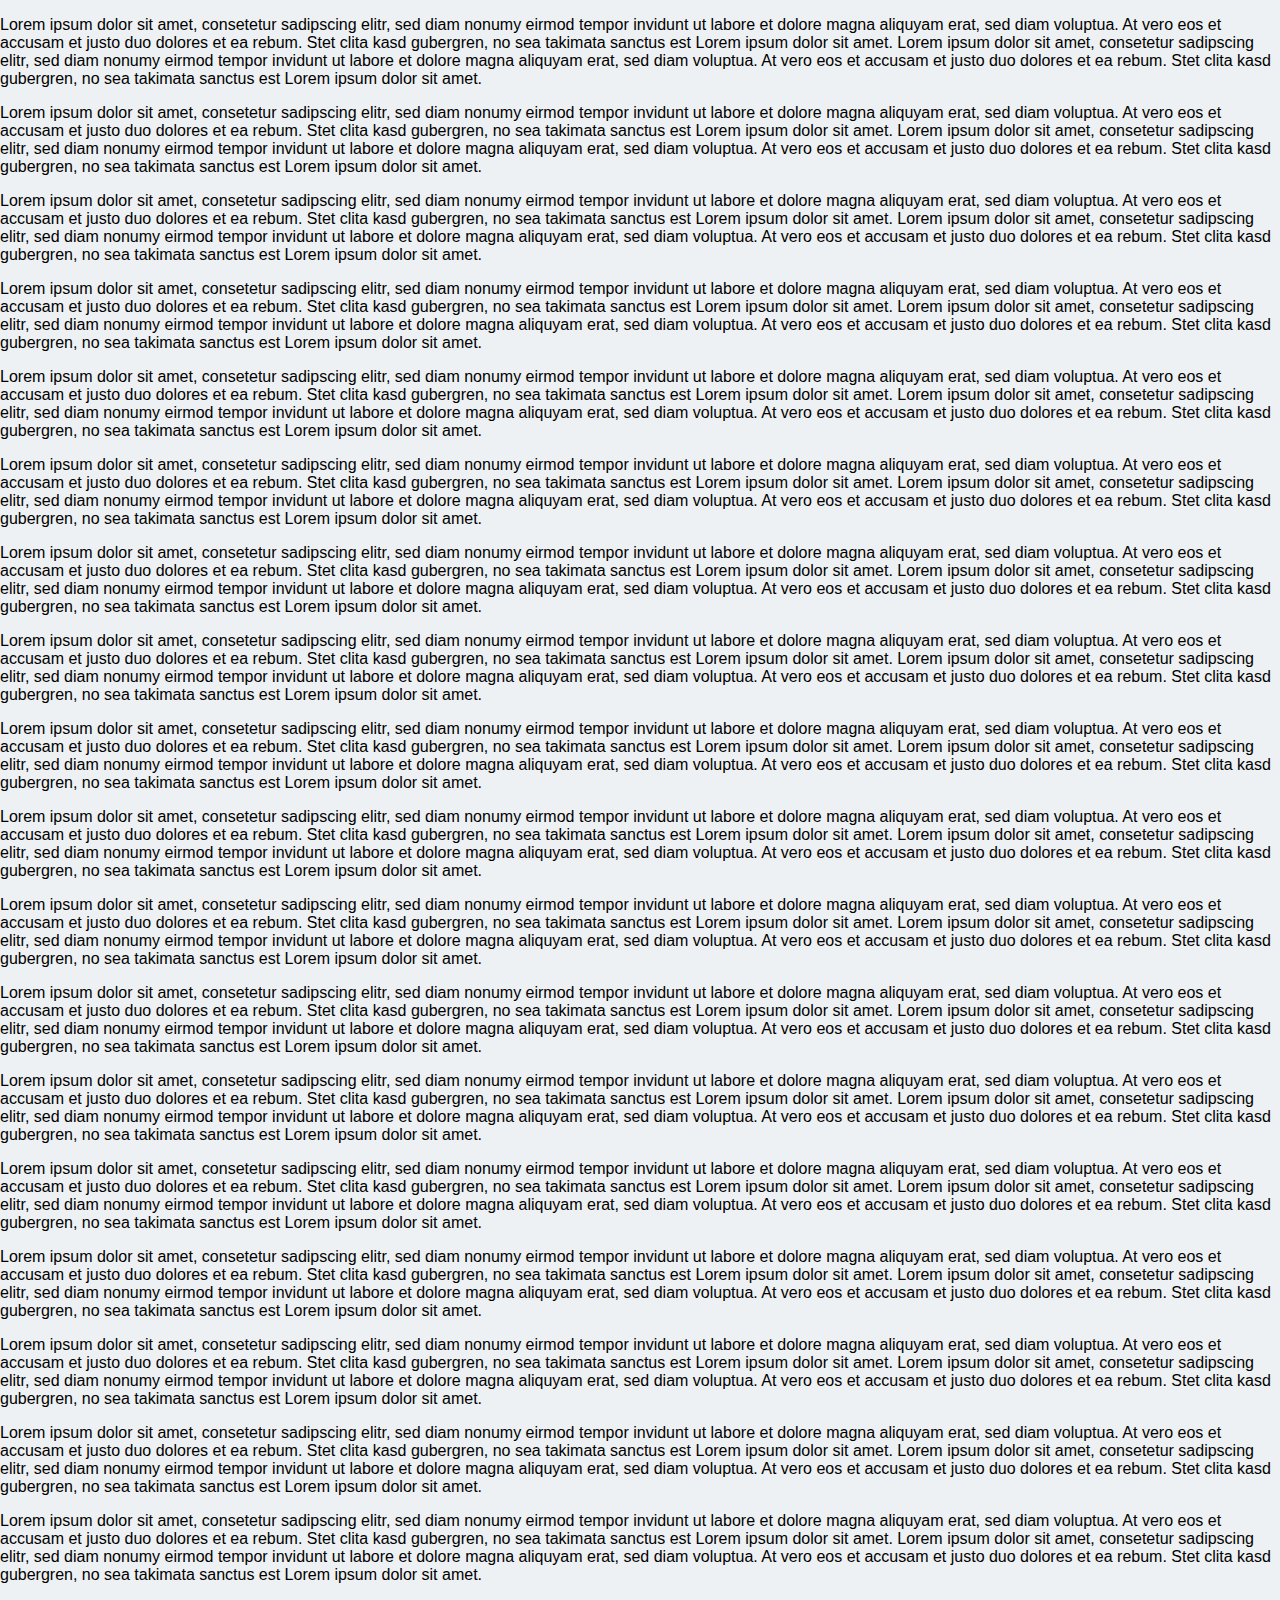
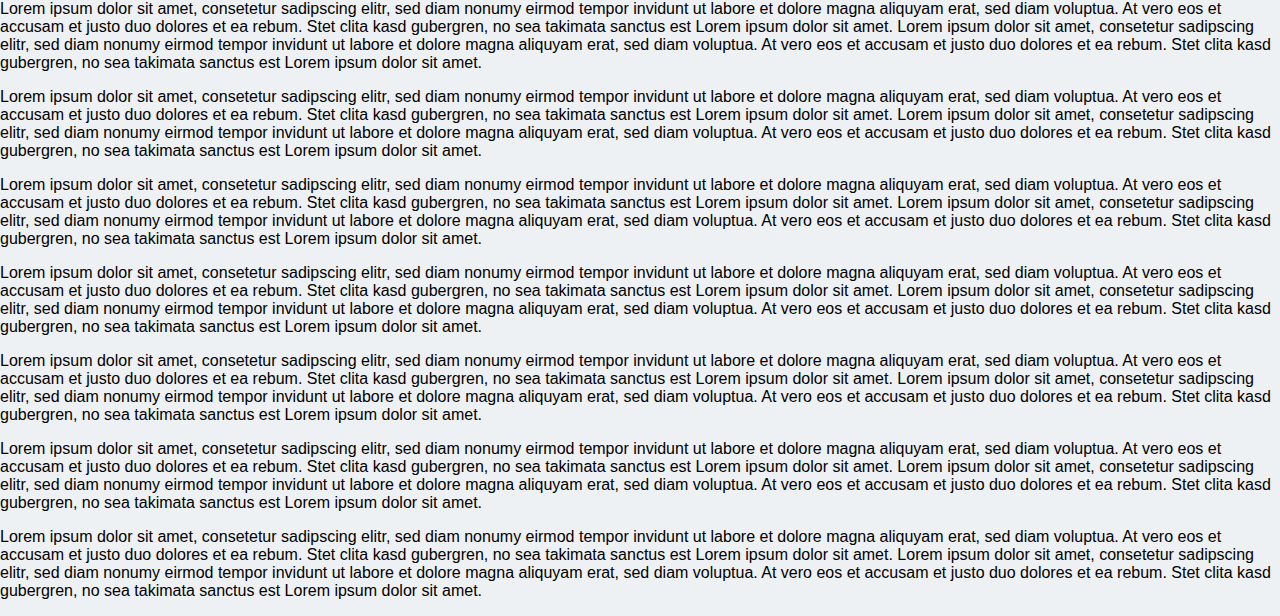
<file: home.html>
<!DOCTYPE html>
<html lang="en">
<head>
    <meta charset="UTF-8">
    <title>Book content</title>
    <link rel="stylesheet" href="styles.css">
    <script src="https://ajax.googleapis.com/ajax/libs/jquery/3.2.1/jquery.min.js"></script>
    <script src="mock_user.js"></script>
    <script type="text/javascript" src="TextHighlighter.min.js"></script>
    <script src="json_handler.js"></script>
    <script src="highlighting.js"></script>
    <script src="cookie_handler.js"></script>
</head>
<body>


    <div class="panel-body context">
       <!-- CONTENT TO BE HIGHLIGHTED MUST HAVE id="content". THIS CAN BE CHANGED IN highlighting.js OTHERWISE -->
        <div class="content" id="content">

           <!-- SOME MOCK CONTENT -->
            <p>Lorem ipsum dolor sit amet, consetetur sadipscing elitr, sed diam nonumy eirmod tempor invidunt ut labore et dolore magna aliquyam erat, sed diam voluptua. At vero eos et accusam et justo duo dolores et ea rebum. Stet clita kasd gubergren, no sea
                takimata sanctus est Lorem ipsum dolor sit amet. Lorem ipsum dolor sit amet, consetetur sadipscing elitr, sed diam nonumy eirmod tempor invidunt ut labore et dolore magna aliquyam erat, sed diam voluptua. At vero eos et accusam et justo duo dolores
                et ea rebum. Stet clita kasd gubergren, no sea takimata sanctus est Lorem ipsum dolor sit amet.</p>
            <p>Lorem ipsum dolor sit amet, consetetur sadipscing elitr, sed diam nonumy eirmod tempor invidunt ut labore et dolore magna aliquyam erat, sed diam voluptua. At vero eos et accusam et justo duo dolores et ea rebum. Stet clita kasd gubergren, no sea
                takimata sanctus est Lorem ipsum dolor sit amet. Lorem ipsum dolor sit amet, consetetur sadipscing elitr, sed diam nonumy eirmod tempor invidunt ut labore et dolore magna aliquyam erat, sed diam voluptua. At vero eos et accusam et justo duo dolores
                et ea rebum. Stet clita kasd gubergren, no sea takimata sanctus est Lorem ipsum dolor sit amet.</p>
            <p>Lorem ipsum dolor sit amet, consetetur sadipscing elitr, sed diam nonumy eirmod tempor invidunt ut labore et dolore magna aliquyam erat, sed diam voluptua. At vero eos et accusam et justo duo dolores et ea rebum. Stet clita kasd gubergren, no sea
                takimata sanctus est Lorem ipsum dolor sit amet. Lorem ipsum dolor sit amet, consetetur sadipscing elitr, sed diam nonumy eirmod tempor invidunt ut labore et dolore magna aliquyam erat, sed diam voluptua. At vero eos et accusam et justo duo dolores
                et ea rebum. Stet clita kasd gubergren, no sea takimata sanctus est Lorem ipsum dolor sit amet.</p>
            <p>Lorem ipsum dolor sit amet, consetetur sadipscing elitr, sed diam nonumy eirmod tempor invidunt ut labore et dolore magna aliquyam erat, sed diam voluptua. At vero eos et accusam et justo duo dolores et ea rebum. Stet clita kasd gubergren, no sea
                takimata sanctus est Lorem ipsum dolor sit amet. Lorem ipsum dolor sit amet, consetetur sadipscing elitr, sed diam nonumy eirmod tempor invidunt ut labore et dolore magna aliquyam erat, sed diam voluptua. At vero eos et accusam et justo duo dolores
                et ea rebum. Stet clita kasd gubergren, no sea takimata sanctus est Lorem ipsum dolor sit amet.</p>
            <p>Lorem ipsum dolor sit amet, consetetur sadipscing elitr, sed diam nonumy eirmod tempor invidunt ut labore et dolore magna aliquyam erat, sed diam voluptua. At vero eos et accusam et justo duo dolores et ea rebum. Stet clita kasd gubergren, no sea
                takimata sanctus est Lorem ipsum dolor sit amet. Lorem ipsum dolor sit amet, consetetur sadipscing elitr, sed diam nonumy eirmod tempor invidunt ut labore et dolore magna aliquyam erat, sed diam voluptua. At vero eos et accusam et justo duo dolores
                et ea rebum. Stet clita kasd gubergren, no sea takimata sanctus est Lorem ipsum dolor sit amet.</p>
            <p>Lorem ipsum dolor sit amet, consetetur sadipscing elitr, sed diam nonumy eirmod tempor invidunt ut labore et dolore magna aliquyam erat, sed diam voluptua. At vero eos et accusam et justo duo dolores et ea rebum. Stet clita kasd gubergren, no sea
                takimata sanctus est Lorem ipsum dolor sit amet. Lorem ipsum dolor sit amet, consetetur sadipscing elitr, sed diam nonumy eirmod tempor invidunt ut labore et dolore magna aliquyam erat, sed diam voluptua. At vero eos et accusam et justo duo dolores
                et ea rebum. Stet clita kasd gubergren, no sea takimata sanctus est Lorem ipsum dolor sit amet.</p>
            <p>Lorem ipsum dolor sit amet, consetetur sadipscing elitr, sed diam nonumy eirmod tempor invidunt ut labore et dolore magna aliquyam erat, sed diam voluptua. At vero eos et accusam et justo duo dolores et ea rebum. Stet clita kasd gubergren, no sea
                takimata sanctus est Lorem ipsum dolor sit amet. Lorem ipsum dolor sit amet, consetetur sadipscing elitr, sed diam nonumy eirmod tempor invidunt ut labore et dolore magna aliquyam erat, sed diam voluptua. At vero eos et accusam et justo duo dolores
                et ea rebum. Stet clita kasd gubergren, no sea takimata sanctus est Lorem ipsum dolor sit amet.</p>
            <p>Lorem ipsum dolor sit amet, consetetur sadipscing elitr, sed diam nonumy eirmod tempor invidunt ut labore et dolore magna aliquyam erat, sed diam voluptua. At vero eos et accusam et justo duo dolores et ea rebum. Stet clita kasd gubergren, no sea
                takimata sanctus est Lorem ipsum dolor sit amet. Lorem ipsum dolor sit amet, consetetur sadipscing elitr, sed diam nonumy eirmod tempor invidunt ut labore et dolore magna aliquyam erat, sed diam voluptua. At vero eos et accusam et justo duo dolores
                et ea rebum. Stet clita kasd gubergren, no sea takimata sanctus est Lorem ipsum dolor sit amet.</p>
            <p>Lorem ipsum dolor sit amet, consetetur sadipscing elitr, sed diam nonumy eirmod tempor invidunt ut labore et dolore magna aliquyam erat, sed diam voluptua. At vero eos et accusam et justo duo dolores et ea rebum. Stet clita kasd gubergren, no sea
                takimata sanctus est Lorem ipsum dolor sit amet. Lorem ipsum dolor sit amet, consetetur sadipscing elitr, sed diam nonumy eirmod tempor invidunt ut labore et dolore magna aliquyam erat, sed diam voluptua. At vero eos et accusam et justo duo dolores
                et ea rebum. Stet clita kasd gubergren, no sea takimata sanctus est Lorem ipsum dolor sit amet.</p>
            <p>Lorem ipsum dolor sit amet, consetetur sadipscing elitr, sed diam nonumy eirmod tempor invidunt ut labore et dolore magna aliquyam erat, sed diam voluptua. At vero eos et accusam et justo duo dolores et ea rebum. Stet clita kasd gubergren, no sea
                takimata sanctus est Lorem ipsum dolor sit amet. Lorem ipsum dolor sit amet, consetetur sadipscing elitr, sed diam nonumy eirmod tempor invidunt ut labore et dolore magna aliquyam erat, sed diam voluptua. At vero eos et accusam et justo duo dolores
                et ea rebum. Stet clita kasd gubergren, no sea takimata sanctus est Lorem ipsum dolor sit amet.</p>
            <p>Lorem ipsum dolor sit amet, consetetur sadipscing elitr, sed diam nonumy eirmod tempor invidunt ut labore et dolore magna aliquyam erat, sed diam voluptua. At vero eos et accusam et justo duo dolores et ea rebum. Stet clita kasd gubergren, no sea
                takimata sanctus est Lorem ipsum dolor sit amet. Lorem ipsum dolor sit amet, consetetur sadipscing elitr, sed diam nonumy eirmod tempor invidunt ut labore et dolore magna aliquyam erat, sed diam voluptua. At vero eos et accusam et justo duo dolores
                et ea rebum. Stet clita kasd gubergren, no sea takimata sanctus est Lorem ipsum dolor sit amet.</p>
            <p>Lorem ipsum dolor sit amet, consetetur sadipscing elitr, sed diam nonumy eirmod tempor invidunt ut labore et dolore magna aliquyam erat, sed diam voluptua. At vero eos et accusam et justo duo dolores et ea rebum. Stet clita kasd gubergren, no sea
                takimata sanctus est Lorem ipsum dolor sit amet. Lorem ipsum dolor sit amet, consetetur sadipscing elitr, sed diam nonumy eirmod tempor invidunt ut labore et dolore magna aliquyam erat, sed diam voluptua. At vero eos et accusam et justo duo dolores
                et ea rebum. Stet clita kasd gubergren, no sea takimata sanctus est Lorem ipsum dolor sit amet.</p>
            <p>Lorem ipsum dolor sit amet, consetetur sadipscing elitr, sed diam nonumy eirmod tempor invidunt ut labore et dolore magna aliquyam erat, sed diam voluptua. At vero eos et accusam et justo duo dolores et ea rebum. Stet clita kasd gubergren, no sea
                takimata sanctus est Lorem ipsum dolor sit amet. Lorem ipsum dolor sit amet, consetetur sadipscing elitr, sed diam nonumy eirmod tempor invidunt ut labore et dolore magna aliquyam erat, sed diam voluptua. At vero eos et accusam et justo duo dolores
                et ea rebum. Stet clita kasd gubergren, no sea takimata sanctus est Lorem ipsum dolor sit amet.</p>
            <p>Lorem ipsum dolor sit amet, consetetur sadipscing elitr, sed diam nonumy eirmod tempor invidunt ut labore et dolore magna aliquyam erat, sed diam voluptua. At vero eos et accusam et justo duo dolores et ea rebum. Stet clita kasd gubergren, no sea
                takimata sanctus est Lorem ipsum dolor sit amet. Lorem ipsum dolor sit amet, consetetur sadipscing elitr, sed diam nonumy eirmod tempor invidunt ut labore et dolore magna aliquyam erat, sed diam voluptua. At vero eos et accusam et justo duo dolores
                et ea rebum. Stet clita kasd gubergren, no sea takimata sanctus est Lorem ipsum dolor sit amet.</p>
            <p>Lorem ipsum dolor sit amet, consetetur sadipscing elitr, sed diam nonumy eirmod tempor invidunt ut labore et dolore magna aliquyam erat, sed diam voluptua. At vero eos et accusam et justo duo dolores et ea rebum. Stet clita kasd gubergren, no sea
                takimata sanctus est Lorem ipsum dolor sit amet. Lorem ipsum dolor sit amet, consetetur sadipscing elitr, sed diam nonumy eirmod tempor invidunt ut labore et dolore magna aliquyam erat, sed diam voluptua. At vero eos et accusam et justo duo dolores
                et ea rebum. Stet clita kasd gubergren, no sea takimata sanctus est Lorem ipsum dolor sit amet.</p>
            <p>Lorem ipsum dolor sit amet, consetetur sadipscing elitr, sed diam nonumy eirmod tempor invidunt ut labore et dolore magna aliquyam erat, sed diam voluptua. At vero eos et accusam et justo duo dolores et ea rebum. Stet clita kasd gubergren, no sea
                takimata sanctus est Lorem ipsum dolor sit amet. Lorem ipsum dolor sit amet, consetetur sadipscing elitr, sed diam nonumy eirmod tempor invidunt ut labore et dolore magna aliquyam erat, sed diam voluptua. At vero eos et accusam et justo duo dolores
                et ea rebum. Stet clita kasd gubergren, no sea takimata sanctus est Lorem ipsum dolor sit amet.</p>
            <p>Lorem ipsum dolor sit amet, consetetur sadipscing elitr, sed diam nonumy eirmod tempor invidunt ut labore et dolore magna aliquyam erat, sed diam voluptua. At vero eos et accusam et justo duo dolores et ea rebum. Stet clita kasd gubergren, no sea
                takimata sanctus est Lorem ipsum dolor sit amet. Lorem ipsum dolor sit amet, consetetur sadipscing elitr, sed diam nonumy eirmod tempor invidunt ut labore et dolore magna aliquyam erat, sed diam voluptua. At vero eos et accusam et justo duo dolores
                et ea rebum. Stet clita kasd gubergren, no sea takimata sanctus est Lorem ipsum dolor sit amet.</p>
            <p>Lorem ipsum dolor sit amet, consetetur sadipscing elitr, sed diam nonumy eirmod tempor invidunt ut labore et dolore magna aliquyam erat, sed diam voluptua. At vero eos et accusam et justo duo dolores et ea rebum. Stet clita kasd gubergren, no sea
                takimata sanctus est Lorem ipsum dolor sit amet. Lorem ipsum dolor sit amet, consetetur sadipscing elitr, sed diam nonumy eirmod tempor invidunt ut labore et dolore magna aliquyam erat, sed diam voluptua. At vero eos et accusam et justo duo dolores
                et ea rebum. Stet clita kasd gubergren, no sea takimata sanctus est Lorem ipsum dolor sit amet.</p>
            <p>Lorem ipsum dolor sit amet, consetetur sadipscing elitr, sed diam nonumy eirmod tempor invidunt ut labore et dolore magna aliquyam erat, sed diam voluptua. At vero eos et accusam et justo duo dolores et ea rebum. Stet clita kasd gubergren, no sea
                takimata sanctus est Lorem ipsum dolor sit amet. Lorem ipsum dolor sit amet, consetetur sadipscing elitr, sed diam nonumy eirmod tempor invidunt ut labore et dolore magna aliquyam erat, sed diam voluptua. At vero eos et accusam et justo duo dolores
                et ea rebum. Stet clita kasd gubergren, no sea takimata sanctus est Lorem ipsum dolor sit amet.</p>
            <p>Lorem ipsum dolor sit amet, consetetur sadipscing elitr, sed diam nonumy eirmod tempor invidunt ut labore et dolore magna aliquyam erat, sed diam voluptua. At vero eos et accusam et justo duo dolores et ea rebum. Stet clita kasd gubergren, no sea
                takimata sanctus est Lorem ipsum dolor sit amet. Lorem ipsum dolor sit amet, consetetur sadipscing elitr, sed diam nonumy eirmod tempor invidunt ut labore et dolore magna aliquyam erat, sed diam voluptua. At vero eos et accusam et justo duo dolores
                et ea rebum. Stet clita kasd gubergren, no sea takimata sanctus est Lorem ipsum dolor sit amet.</p>
            <p>Lorem ipsum dolor sit amet, consetetur sadipscing elitr, sed diam nonumy eirmod tempor invidunt ut labore et dolore magna aliquyam erat, sed diam voluptua. At vero eos et accusam et justo duo dolores et ea rebum. Stet clita kasd gubergren, no sea
                takimata sanctus est Lorem ipsum dolor sit amet. Lorem ipsum dolor sit amet, consetetur sadipscing elitr, sed diam nonumy eirmod tempor invidunt ut labore et dolore magna aliquyam erat, sed diam voluptua. At vero eos et accusam et justo duo dolores
                et ea rebum. Stet clita kasd gubergren, no sea takimata sanctus est Lorem ipsum dolor sit amet.</p>
            <p>Lorem ipsum dolor sit amet, consetetur sadipscing elitr, sed diam nonumy eirmod tempor invidunt ut labore et dolore magna aliquyam erat, sed diam voluptua. At vero eos et accusam et justo duo dolores et ea rebum. Stet clita kasd gubergren, no sea
                takimata sanctus est Lorem ipsum dolor sit amet. Lorem ipsum dolor sit amet, consetetur sadipscing elitr, sed diam nonumy eirmod tempor invidunt ut labore et dolore magna aliquyam erat, sed diam voluptua. At vero eos et accusam et justo duo dolores
                et ea rebum. Stet clita kasd gubergren, no sea takimata sanctus est Lorem ipsum dolor sit amet.</p>
            <p>Lorem ipsum dolor sit amet, consetetur sadipscing elitr, sed diam nonumy eirmod tempor invidunt ut labore et dolore magna aliquyam erat, sed diam voluptua. At vero eos et accusam et justo duo dolores et ea rebum. Stet clita kasd gubergren, no sea
                takimata sanctus est Lorem ipsum dolor sit amet. Lorem ipsum dolor sit amet, consetetur sadipscing elitr, sed diam nonumy eirmod tempor invidunt ut labore et dolore magna aliquyam erat, sed diam voluptua. At vero eos et accusam et justo duo dolores
                et ea rebum. Stet clita kasd gubergren, no sea takimata sanctus est Lorem ipsum dolor sit amet.</p>
            <p>Lorem ipsum dolor sit amet, consetetur sadipscing elitr, sed diam nonumy eirmod tempor invidunt ut labore et dolore magna aliquyam erat, sed diam voluptua. At vero eos et accusam et justo duo dolores et ea rebum. Stet clita kasd gubergren, no sea
                takimata sanctus est Lorem ipsum dolor sit amet. Lorem ipsum dolor sit amet, consetetur sadipscing elitr, sed diam nonumy eirmod tempor invidunt ut labore et dolore magna aliquyam erat, sed diam voluptua. At vero eos et accusam et justo duo dolores
                et ea rebum. Stet clita kasd gubergren, no sea takimata sanctus est Lorem ipsum dolor sit amet.</p>
            <p>Lorem ipsum dolor sit amet, consetetur sadipscing elitr, sed diam nonumy eirmod tempor invidunt ut labore et dolore magna aliquyam erat, sed diam voluptua. At vero eos et accusam et justo duo dolores et ea rebum. Stet clita kasd gubergren, no sea
                takimata sanctus est Lorem ipsum dolor sit amet. Lorem ipsum dolor sit amet, consetetur sadipscing elitr, sed diam nonumy eirmod tempor invidunt ut labore et dolore magna aliquyam erat, sed diam voluptua. At vero eos et accusam et justo duo dolores
                et ea rebum. Stet clita kasd gubergren, no sea takimata sanctus est Lorem ipsum dolor sit amet.</p>

        </div>
    </div>

</body>
</html>
</file>
<file: styles.css>
/*!***/
 /** The following is not related to the plugin*/
 /**!*/
/*body {*/
    /*background: #fbfcfc;*/
    /*font-family: Tahoma;*/
/*}*/

/*.container {*/
    /*max-width: 700px;*/
/*}*/

/*.log:not(:empty) {*/
    /*padding: 5px;*/
    /*background: #16a085;*/
    /*color: #fff;*/
/*}*/


html, body {
    margin: 0px;
    /*background: white;*/
    background: #EEF1F3;

    font-family: Arial;
}

.headerline {
    padding: 10px;
    background: #DDEAF6;
}
.header_block {
    /*width: 600px;*/
    display: inline-block;
    /*height: 300px;*/
    padding: 10px;
    margin: 10px;
    vertical-align: middle;
    height: 100px;
}



.container {
    padding: 10px;
}
.regular_block {
    background: #F9F9F9;

    display: inline-block;
    /*width: 200px;*/
    /*width: 400px;*/
    /*height: 300px;*/
    padding: 10px;
    margin: 10px;
}


.login_container {
    padding: 10px;
}
.login_block {
    /*background: #F9F9F9;*/
    display: inline-block;
    width: 100%;
    padding: 10px;
    margin: 10px;
}



.fixed-nav-bar {
    position: fixed;
    top: 0;
    left: 0;
    z-index: 9999;
    width: 100%;
    height: 50px;
    background-color: #00a087;
}

a {
    text-decoration: none;
    color:black;
}

tr {
    padding-bottom: 30px;
    padding-right: 10px;
    font-size: 10pt;
}
td {}
.email {
    text-align: left;
}
.checkbox {
    text-align: center;
    padding-left: 5px;
    padding-right: 5px;
}

th {
    padding-bottom: 10px;
    padding-right: 10px;
    font-size: 10pt;
}


.form-style-2{
    max-width: 500px;
    padding: 20px 12px 10px 20px;
    font: 13px Arial, Helvetica, sans-serif;
}
.form-style-2-heading{
    font-weight: bold;
    font-style: italic;
    border-bottom: 2px solid #ddd;
    margin-bottom: 20px;
    font-size: 15px;
    padding-bottom: 3px;
}
.form-style-2 label{
    display: block;
    margin: 0px 0px 15px 0px;
}
.form-style-2 label > span{
    width: 100px;
    font-weight: bold;
    float: left;
    padding-top: 8px;
    padding-right: 5px;
}
.form-style-2 span.required{
    color:red;
}
.form-style-2 .tel-number-field{
    width: 40px;
    text-align: center;
}
.form-style-2 input.input-field{
    width: 48%;

}

.form-style-2 input.input-field,
.form-style-2 .tel-number-field,
.form-style-2 .textarea-field,
.form-style-2 .select-field{
    box-sizing: border-box;
    -webkit-box-sizing: border-box;
    -moz-box-sizing: border-box;
    border: 1px solid #C2C2C2;
    box-shadow: 1px 1px 4px #EBEBEB;
    -moz-box-shadow: 1px 1px 4px #EBEBEB;
    -webkit-box-shadow: 1px 1px 4px #EBEBEB;
    border-radius: 3px;
    -webkit-border-radius: 3px;
    -moz-border-radius: 3px;
    padding: 7px;
    outline: none;
}
.form-style-2 .input-field:focus,
.form-style-2 .tel-number-field:focus,
.form-style-2 .textarea-field:focus,
.form-style-2 .select-field:focus{
    border: 1px solid #5E9CD3;
}
.form-style-2 .textarea-field{
    height:100px;
    width: 55%;
}
.form-style-2 input[type=submit],
.form-style-2 input[type=button]{
    border: none;
    padding: 8px 15px 8px 15px;
    background: #5E5E5E;
    color: #fff;
    box-shadow: 1px 1px 4px #DADADA;
    -moz-box-shadow: 1px 1px 4px #DADADA;
    -webkit-box-shadow: 1px 1px 4px #DADADA;
    border-radius: 3px;
    -webkit-border-radius: 3px;
    -moz-border-radius: 3px;
}
.form-style-2 input[type=submit]:hover,
.form-style-2 input[type=button]:hover{
    background: #D8D8D8;
    color: #fff;
}
</file>
